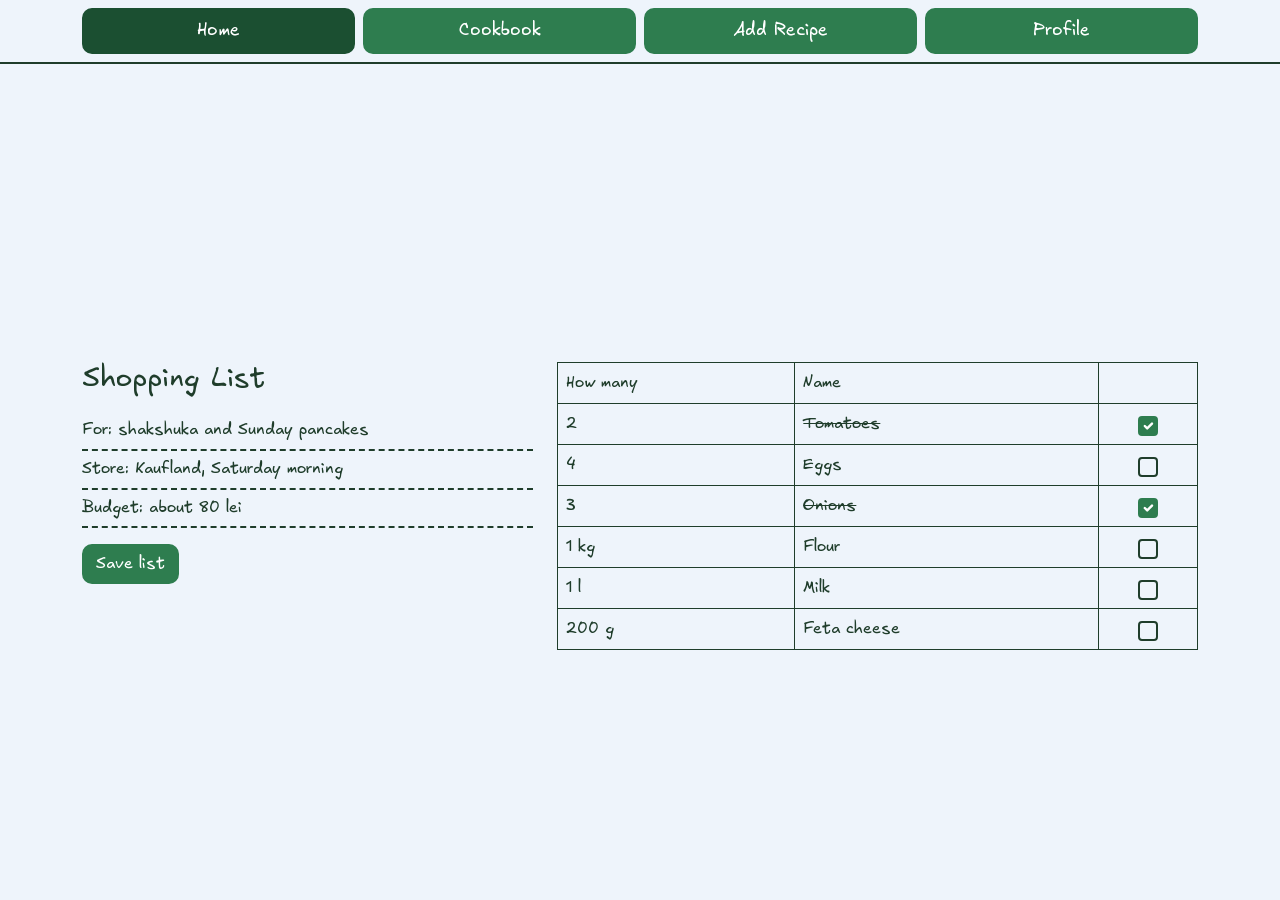
<file: Home.html>
<!DOCTYPE html>
<html lang="en">
<head>
  <meta charset="UTF-8">
  <meta name="viewport" content="width=device-width, initial-scale=1">
  <title>Home – Recipe Manager</title>
  <link href="https://cdn.jsdelivr.net/npm/bootstrap@5.3.3/dist/css/bootstrap.min.css" rel="stylesheet">
  <link rel="stylesheet" href="css/style.css">
</head>
<body>
  <header class="app-header sticky-top py-2">
    <div class="container-xl">
      <nav class="app-nav d-flex gap-2" aria-label="Main menu">
        <a class="btn btn-mint active" href="Home.html" target="_blank" rel="noopener" aria-current="page">Home</a>
        <a class="btn btn-mint" href="cookbook.html" target="_blank" rel="noopener">Cookbook</a>
        <a class="btn btn-mint" href="add-recipe.html" target="_blank" rel="noopener">Add Recipe</a>
        <a class="btn btn-mint" href="profile.html" target="_blank" rel="noopener">Profile</a>
      </nav>
    </div>
  </header>

  <main class="container-xl app-main pt-5">
        <div class="row g-4 flex-grow-1">

          <section class="col-md-5">
            <h1 class="h3 mb-3">Shopping List</h1>
            <ul class="list-unstyled app-notes mb-3">
              <li>For: shakshuka and Sunday pancakes</li>
              <li>Store: Kaufland, Saturday morning</li>
              <li>Budget: about 80 lei</li>
            </ul>
            <button class="btn btn-mint" type="button">Save list</button>
          </section>

          <section class="col-md-7">
            <table class="table table-bordered align-middle app-table mb-0">
              <thead>
                <tr>
                  <th scope="col">How many</th>
                  <th scope="col">Name</th>
                  <th scope="col" class="text-center"><span class="visually-hidden">Bought</span></th>
                </tr>
              </thead>
              <tbody>
                <tr>
                  <td>2</td>
                  <td>Tomatoes</td>
                  <td class="text-center"><input class="form-check-input" type="checkbox" checked aria-label="Tomatoes bought"></td>
                </tr>
                <tr>
                  <td>4</td>
                  <td>Eggs</td>
                  <td class="text-center"><input class="form-check-input" type="checkbox" aria-label="Eggs bought"></td>
                </tr>
                <tr>
                  <td>3</td>
                  <td>Onions</td>
                  <td class="text-center"><input class="form-check-input" type="checkbox" checked aria-label="Onions bought"></td>
                </tr>
                <tr>
                  <td>1 kg</td>
                  <td>Flour</td>
                  <td class="text-center"><input class="form-check-input" type="checkbox" aria-label="Flour bought"></td>
                </tr>
                <tr>
                  <td>1 l</td>
                  <td>Milk</td>
                  <td class="text-center"><input class="form-check-input" type="checkbox" aria-label="Milk bought"></td>
                </tr>
                <tr>
                  <td>200 g</td>
                  <td>Feta cheese</td>
                  <td class="text-center"><input class="form-check-input" type="checkbox" aria-label="Feta cheese bought"></td>
                </tr>
              </tbody>
            </table>
          </section>

        </div>
  </main>
</body>
</html>
</file>
<file: css/style.css>
/* Recipe Manager – custom styles on top of Bootstrap 5 */

/* ---------- Font: Excalifont (files in /fonts) ---------- */
@font-face {
  font-family: "Excalifont";
  src: url("../fonts/Excalifont-latin.woff2") format("woff2");
  unicode-range: U+0000-00FF, U+0131, U+0152-0153, U+02BB-02BC, U+02C6, U+02DA, U+02DC, U+2000-206F, U+20AC, U+2122;
  font-display: swap;
}
@font-face {
  font-family: "Excalifont";
  src: url("../fonts/Excalifont-latin-ext.woff2") format("woff2");
  unicode-range: U+0100-02AF, U+1E00-1EFF, U+2020, U+20A0-20AB, U+20AD-20CF, U+2113, U+2C60-2C7F, U+A720-A7FF;
  font-display: swap;
}

/* ---------- Palette ---------- */
:root {
  --rm-text:   #1f3d2b;  /* dark green: text */
  --rm-button: #2e7d4f;  /* green: buttons */
  --rm-button-hover:  #256a42;
  --rm-button-active: #1b4f31;
  --rm-bg:     #eef4fb;  /* light bluish: background */

  --bs-body-bg: var(--rm-bg);
  --bs-body-color: var(--rm-text);
  --bs-body-font-family: "Excalifont", "Comic Sans MS", cursive;
  --bs-border-color: var(--rm-text);
}

body {
  background: var(--rm-bg);
  color: var(--rm-text);
  font-family: var(--bs-body-font-family);
}

h1, h2, h3 { font-weight: 400; }

/* ---------- Layout ---------- */
/* menu bar: always on top, same on every page */
.app-header {
  background: var(--rm-bg);
  border-bottom: 2px solid var(--rm-text);
  z-index: 1020;
}

/* page content: centered in the space under the menu */
.app-main {
  display: flex;
  align-items: center;
  min-height: calc(100vh - 4rem);
}

.app-nav .btn {
  flex: 1;
  font-size: 0.85rem;
  padding: 0.5rem 0.25rem;
}

/* ---------- Buttons ---------- */
.btn-mint {
  --bs-btn-color: #ffffff;
  --bs-btn-bg: var(--rm-button);
  --bs-btn-border-color: var(--rm-button);
  --bs-btn-hover-color: #ffffff;
  --bs-btn-hover-bg: var(--rm-button-hover);
  --bs-btn-hover-border-color: var(--rm-button-hover);
  --bs-btn-active-color: #ffffff;
  --bs-btn-active-bg: var(--rm-button-active);
  --bs-btn-active-border-color: var(--rm-button-active);
  --bs-btn-focus-shadow-rgb: 46, 125, 79;
  border-width: 2px;
  border-radius: 10px;
}

/* ---------- Notes under the title ---------- */
.app-notes li {
  padding: 0.4rem 0;
  border-bottom: 2px dashed var(--rm-text);
}

/* ---------- Shopping table ---------- */
.app-table {
  --bs-table-bg: transparent;
  --bs-table-color: var(--rm-text);
  --bs-table-border-color: var(--rm-text);
  border-width: 2px;
}

.app-table th { font-weight: 400; }

.app-table .form-check-input {
  width: 1.25rem;
  height: 1.25rem;
  border: 2px solid var(--rm-text);
  background-color: transparent;
  cursor: pointer;
}

.app-table .form-check-input:checked {
  background-color: var(--rm-button);
  border-color: var(--rm-button);
}

/* bought items: name is struck through */
.app-table tr:has(input:checked) td:nth-child(2) {
  text-decoration: line-through;
}

/* ---------- Desktop (from 768px) ---------- */
@media (min-width: 768px) {
  .app-nav .btn {
    font-size: 1.1rem;
    padding: 0.5rem 1rem;
  }
}
</file>
